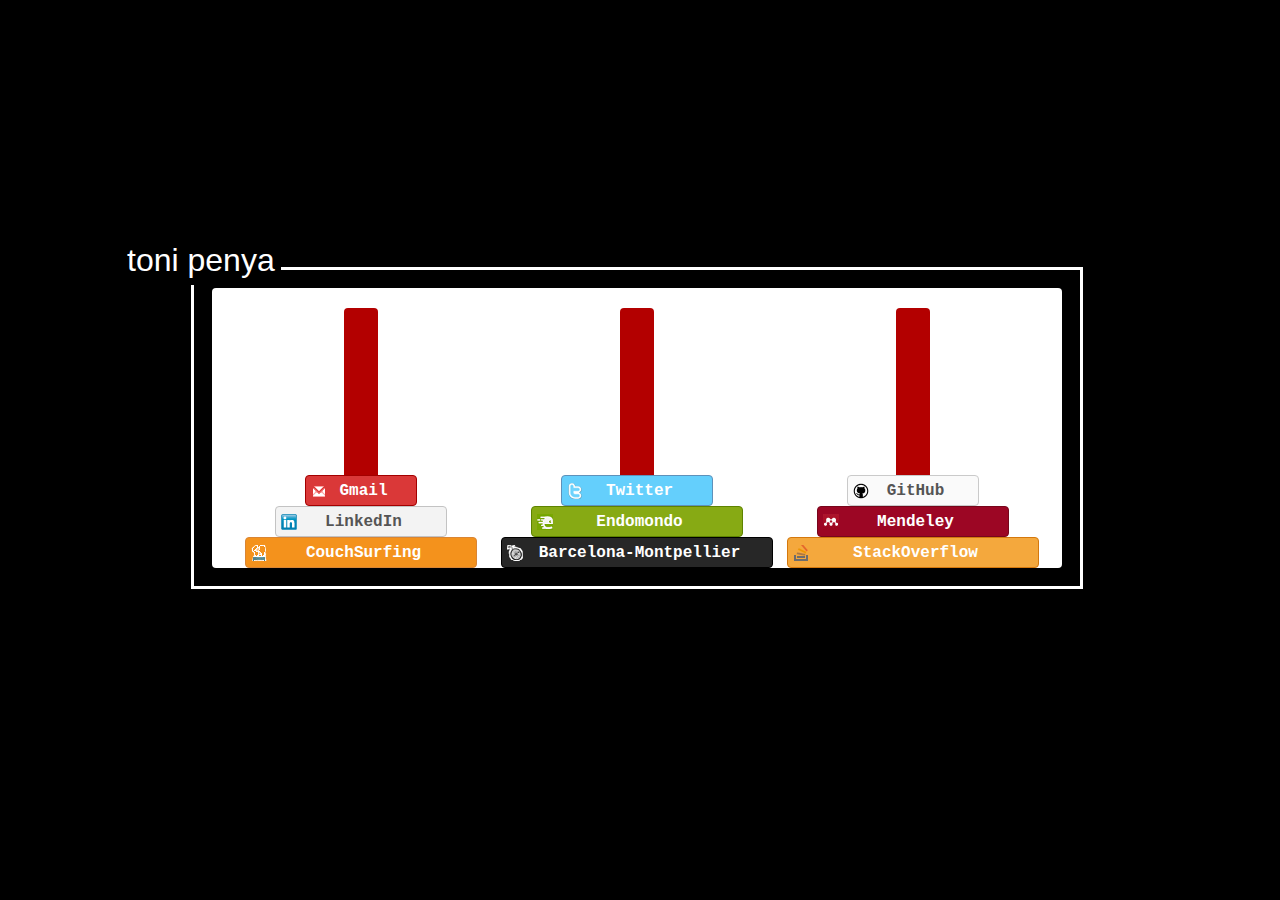
<file: index.html>
<!DOCTYPE html>
<!-- TODO:
- hover on disks
-->
<html>
    <head>
        <link rel="shortcut icon" href="/favicon.ico" type="image/x-icon" />
        <link rel="stylesheet" href="css/jquery-ui-1.8.5.custom.css"/>
        <link rel="stylesheet" href="css/style.css"/>
        <script src="script/jquery-1.4.2.min.js" type="text/javascript"></script>
        <script src="script/jquery-ui-1.8.5.custom.min.js" type="text/javascript"></script>
        <script src="script/detectmobilebrowser.js" type="text/javascript"></script>
        <script src="script/script.js" type="text/javascript"></script>
    </head>
    <body>
        <div id="hanoi">
            <a class="header_one" href="http://www.tonipenya.com">
                toni penya
            </a>
            <div id="game_frame">
                <div id="game" class="ui-corner-all">
                    <div id="peg0" class="hanoi_peg ui-corner-all"></div>
                    <div id="peg1" class="hanoi_peg ui-corner-all"></div>
                    <div id="peg2" class="hanoi_peg ui-corner-all"></div>
                </div>
            </div>
        </div>
        <div id="gmail" class="hanoi_disk ui-corner-all">
            <a href="http://www.google.com/recaptcha/mailhide/d?k=01bDhH1CBb7ofId4200IKxzQ==&c=-CM9wo5XkgqE3pnchO9aM90Bfw5r6whX3mUkTOGS6_k=" target="_blank">Gmail</a>
        </div>
        <div id="github" class="hanoi_disk ui-corner-all">
            <a href="http://github.com/tonipenya/" target="_blank">GitHub</a>
        </div>
        <div id="twitter" class="hanoi_disk ui-corner-all">
            <a href="http://twitter.com/tonipenya" target="_blank">Twitter</a>
        </div>
        <div id="linkedin" class="hanoi_disk ui-corner-all">
            <a href="http://hk.linkedin.com/in/tonipenya" target="_blank">LinkedIn</a>
        </div>
        <div id="mendeley" class="hanoi_disk ui-corner-all">
            <a href="http://www.mendeley.com/profiles/toni-penya-alba/" target="_blank">Mendeley</a>
        </div>
        <div id="endomondo" class="hanoi_disk ui-corner-all">
            <a href="http://www.endomondo.com/profile/1498443" target="_blank">Endomondo</a>
        </div>
        <div id="couchsurfing" class="hanoi_disk ui-corner-all">
            <a href="http://www.couchsurfing.org/people/tonipenya/" target="_blank">CouchSurfing</a>
        </div>
        <div id="stackoverflow" class="hanoi_disk ui-corner-all">
            <a href="http://stackoverflow.com/users/297299/toni-penya" target="_blank">StackOverflow</a>
        </div>
        <div id="bcnmpl" class="hanoi_disk ui-corner-all">
            <a href="http://barcelonamontpellier.wordpress.com/" target="_blank">Barcelona-Montpellier</a>
        </div>
        <div class=footer><a href="index.html?noredirect=true">Desktop version</a></div>
<script type="text/javascript">

  var _gaq = _gaq || [];
  _gaq.push(['_setAccount', 'UA-18926618-1']);
  _gaq.push(['_trackPageview']);

  (function() {
    var ga = document.createElement('script'); ga.type = 'text/javascript'; ga.async = true;
    ga.src = ('https:' == document.location.protocol ? 'https://ssl' : 'http://www') + '.google-analytics.com/ga.js';
    var s = document.getElementsByTagName('script')[0]; s.parentNode.insertBefore(ga, s);
  })();

</script>
    </body>
</html>
</file>
<file: css/style.css>
body {
    background-color:#000;
}

.header_one, .header_one:visited {
    position:relative;
    top:0.4em;
    margin-left:-2.2em;
    padding:0.2em;
    background-color:black;
    font-size:2em;
    font-family: arial,helvetica,sans-serif;
}

a, a:visited {
    color:white;
    text-decoration: none;
}

.footer {
    visibility: hidden;
}

#hanoi {
    position: absolute;
    top: 50%;
    left: 50%;
    margin-top: -220px;
    margin-left:-449px;
    visibility: hidden;
}

#game_frame{
    padding: 18px;
    border: 3px solid white;
}

#game {
    width:850px;
    height:280px;
    text-align:center;
    background: #fff;
}

.hanoi_peg {
    height:93%;
    width:4%;
    margin: 20px 14%;
    background: #b30000;
    display:inline-block;
    bottom: 0px;
    position: relative;
}

.hanoi_disk {
    width:300px;
    text-align: center;
    padding: 5px 0;
    background-repeat: no-repeat;
    background-position: 5px 50%;
    border:1px solid;
}

.hanoi_disk a {
    font-weight: bold;
    font-family:"Courier new", courier, monospace;
    margin-left: 5px;
}


#bcnmpl {
    background-image: url("images/icon/bcnmpl.png");
    background-color: #272727;
    border-color: #000;
}

#buddyrunner {
    background-image: url("images/icon/buddyrunner.png");
    background-color: #1c61b2;
    border-color: #003182;
}

#couchsurfing {
    background-image: url("images/icon/couchsurfing.png");
    background-color: #f4921c;
    border-color: #d98534;
}

#endomondo {
    background-image: url("images/icon/endomondo.png");
    background-color: #87aa14;
    border-color: #5e8300;
}

#flickr {
    background-image: url("images/icon/flickr.gif");
    background-color: #fff;
    border-color: #cacaca;
}

#flickr a {
    color:#0063dc;
}

#github {
    background-image: url("images/icon/github.png");
    background-color: #fafafa;
    border-color: #cacaca;
}

#github a{
    color:#555;
}

#gmail {
    background-image: url("images/icon/gmail.png");
    background-color: #da3838;
    border-color: #a30000;
}

#linkedin {
    background-image: url("images/icon/linkedin.png");
    background-color: #f3f3f3;
    border-color: #c3c3c3;
}

#linkedin a{
    color: #555;
}

#mendeley {
    background-image: url("images/icon/mendeley.png");
    background-color: #9c0624;
    border-color: #77061b;
}

#twitter {
    background-image: url("images/icon/twitter.png");
    background-color: #64cffc;
    border-color: #5e91ba;
}

#stackoverflow {
    background-image: url("images/icon/stackoverflow.png");
    background-color: #f4a83d;
    border-color: #d4780d;
}
</file>
